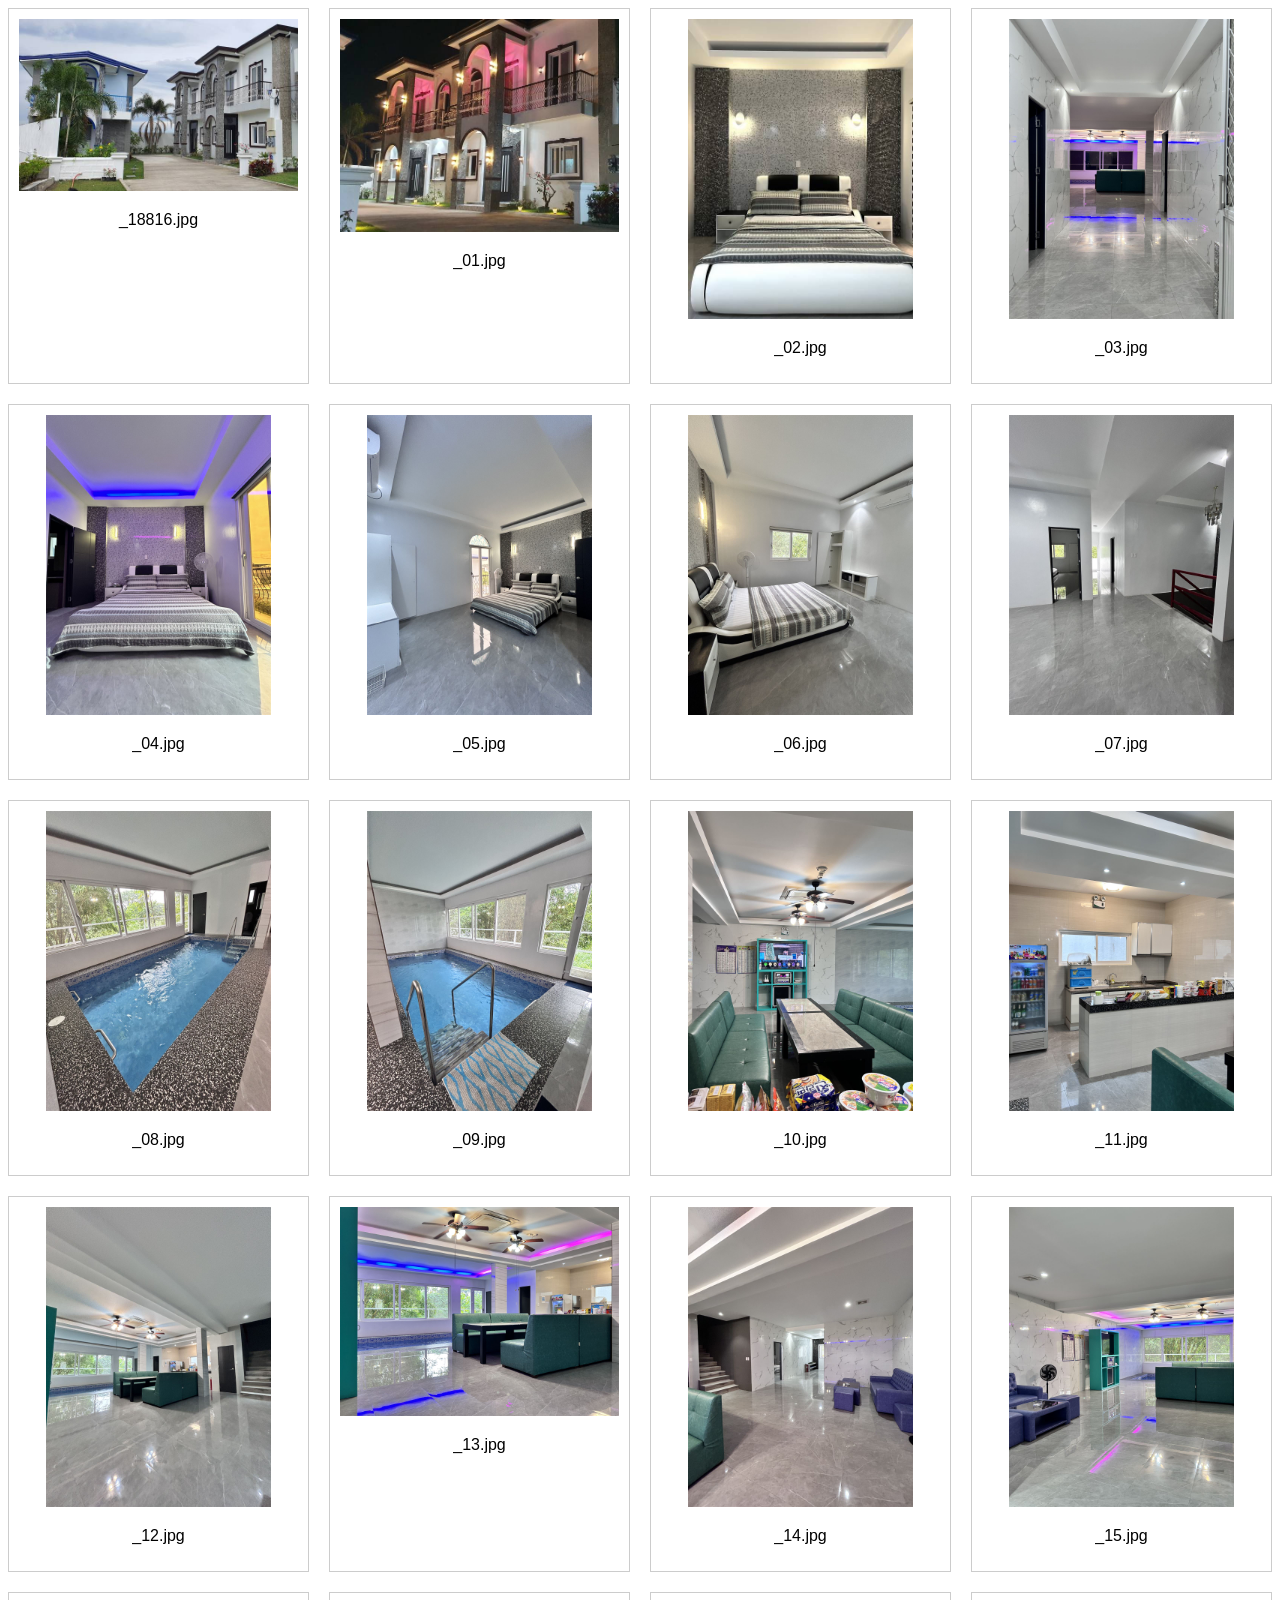
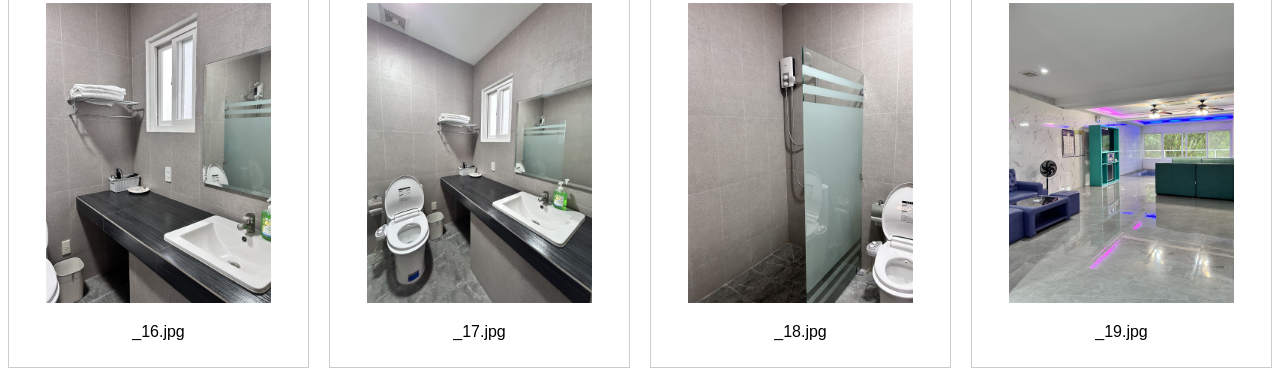
<file: temp_gallery.html>
<!DOCTYPE html>
<html>
<head>
    <style>
        body { font-family: sans-serif; }
        .grid { display: grid; grid-template-columns: repeat(4, 1fr); gap: 20px; }
        .item { border: 1px solid #ccc; padding: 10px; text-align: center; }
        img { max-width: 100%; height: auto; max-height: 300px; }
    </style>
</head>
<body>
    <div class="grid">
        <div class="item"><img src="assets/rooms/ef/KakaoTalk_20260310_190118816.jpg" /><p>_18816.jpg</p></div>
        <div class="item"><img src="assets/rooms/ef/KakaoTalk_20260310_190118816_01.jpg" /><p>_01.jpg</p></div>
        <div class="item"><img src="assets/rooms/ef/KakaoTalk_20260310_190118816_02.jpg" /><p>_02.jpg</p></div>
        <div class="item"><img src="assets/rooms/ef/KakaoTalk_20260310_190118816_03.jpg" /><p>_03.jpg</p></div>
        <div class="item"><img src="assets/rooms/ef/KakaoTalk_20260310_190118816_04.jpg" /><p>_04.jpg</p></div>
        <div class="item"><img src="assets/rooms/ef/KakaoTalk_20260310_190118816_05.jpg" /><p>_05.jpg</p></div>
        <div class="item"><img src="assets/rooms/ef/KakaoTalk_20260310_190118816_06.jpg" /><p>_06.jpg</p></div>
        <div class="item"><img src="assets/rooms/ef/KakaoTalk_20260310_190118816_07.jpg" /><p>_07.jpg</p></div>
        <div class="item"><img src="assets/rooms/ef/KakaoTalk_20260310_190118816_08.jpg" /><p>_08.jpg</p></div>
        <div class="item"><img src="assets/rooms/ef/KakaoTalk_20260310_190118816_09.jpg" /><p>_09.jpg</p></div>
        <div class="item"><img src="assets/rooms/ef/KakaoTalk_20260310_190118816_10.jpg" /><p>_10.jpg</p></div>
        <div class="item"><img src="assets/rooms/ef/KakaoTalk_20260310_190118816_11.jpg" /><p>_11.jpg</p></div>
        <div class="item"><img src="assets/rooms/ef/KakaoTalk_20260310_190118816_12.jpg" /><p>_12.jpg</p></div>
        <div class="item"><img src="assets/rooms/ef/KakaoTalk_20260310_190118816_13.jpg" /><p>_13.jpg</p></div>
        <div class="item"><img src="assets/rooms/ef/KakaoTalk_20260310_190118816_14.jpg" /><p>_14.jpg</p></div>
        <div class="item"><img src="assets/rooms/ef/KakaoTalk_20260310_190118816_15.jpg" /><p>_15.jpg</p></div>
        <div class="item"><img src="assets/rooms/ef/KakaoTalk_20260310_190118816_16.jpg" /><p>_16.jpg</p></div>
        <div class="item"><img src="assets/rooms/ef/KakaoTalk_20260310_190118816_17.jpg" /><p>_17.jpg</p></div>
        <div class="item"><img src="assets/rooms/ef/KakaoTalk_20260310_190118816_18.jpg" /><p>_18.jpg</p></div>
        <div class="item"><img src="assets/rooms/ef/KakaoTalk_20260310_190118816_19.jpg" /><p>_19.jpg</p></div>
    </div>
</body>
</html>
</file>
